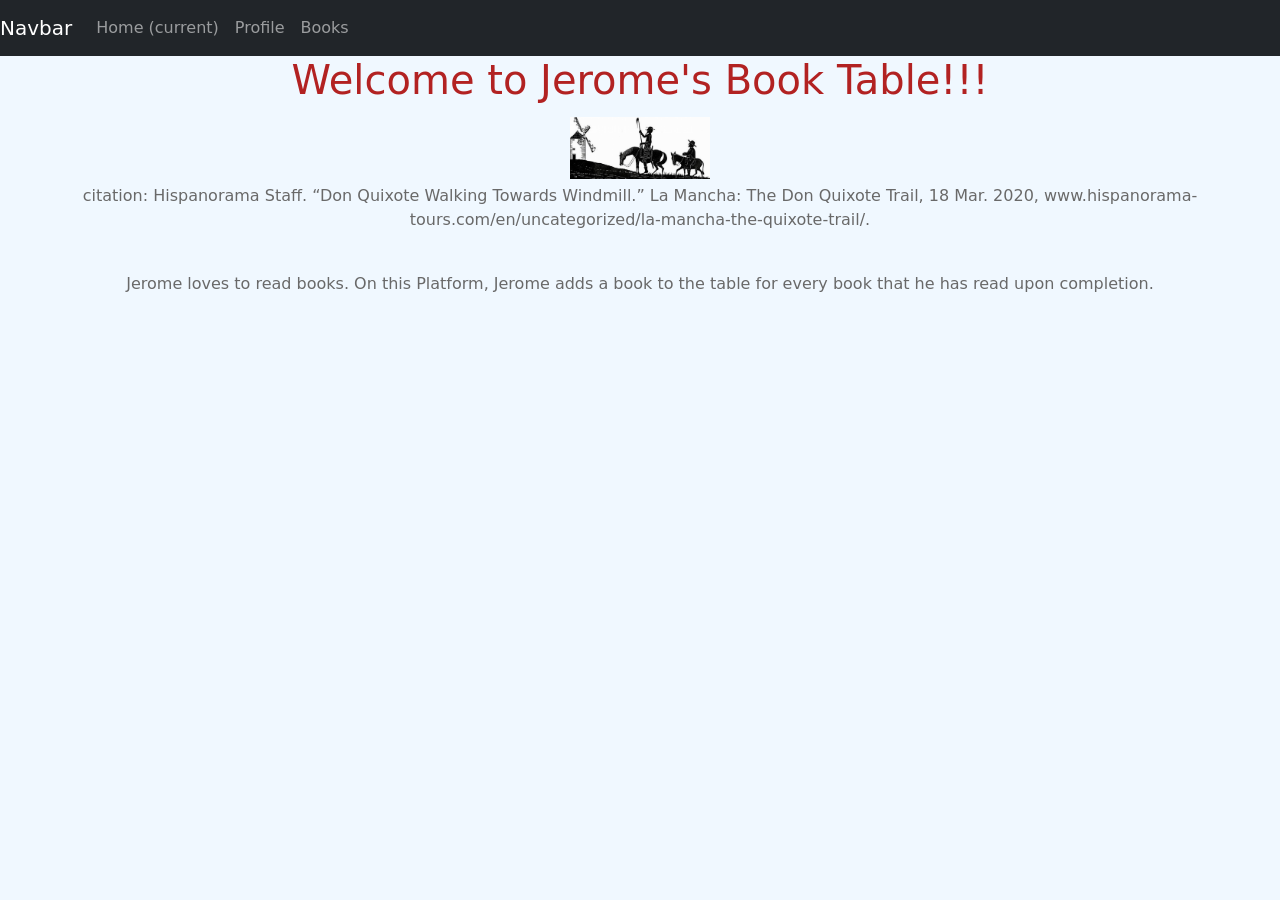
<file: app/public/html/index.html>
<!doctype html>
<html>
  <head>
    <!-- Required meta tags -->
    <meta charset="utf-8">
    <meta name="viewport" content="width=device-width, initial-scale=1">

    <!-- Bootstrap CSS -->
    <link href="https://cdn.jsdelivr.net/npm/bootstrap@5.1.0/dist/css/bootstrap.min.css" rel="stylesheet" integrity="sha384-KyZXEAg3QhqLMpG8r+8fhAXLRk2vvoC2f3B09zVXn8CA5QIVfZOJ3BCsw2P0p/We" crossorigin="anonymous">
    <link rel="stylesheet" href="../css/main.css">

    <title>Home</title>
  </head>
<body>
  <nav class="navbar navbar-expand-lg navbar-dark bg-dark">
    <a class="navbar-brand" href="#">Navbar</a>
    <button class="navbar-toggler" type="button" data-toggle="collapse" data-target="#navbarNav" aria-controls="navbarNav" aria-expanded="false" aria-label="Toggle navigation">
      <span class="navbar-toggler-icon"></span>
    </button>
    <div class="collapse navbar-collapse" id="navbarNav">
      <ul class="navbar-nav">
        <li class="nav-item active">
          <a class="nav-link" href="../html/index.html">Home <span class="sr-only">(current)</span></a>
        </li>
        <li class="nav-item">
          <a class="nav-link" href="../html/profile.html">Profile</a>
        </li>
        <li class="nav-item">
          <a class="nav-link" href="../html/bookTable.html">Books </a>
        </li>
      </ul>
    </div>
  </nav>
<div class="text-center">
  <h1 id="homeTitle">Welcome to Jerome's Book Table!!!</h1>
  <a href="https://www.hispanorama-tours.com/en/uncategorized/la-mancha-the-quixote-trail/"><img src="../img/donQuixote.jpg"></a>
  <p>citation: Hispanorama Staff. “Don Quixote Walking Towards Windmill.” La Mancha: The Don Quixote Trail, 18 Mar. 2020, www.hispanorama-tours.com/en/uncategorized/la-mancha-the-quixote-trail/. </p><br>
  <p>Jerome loves to read books.  On this Platform, Jerome adds a book to the table for every book that he has read upon completion.</p>
</div>

</body>
</html>
</file>
<file: app/public/css/main.css>
body {
    background-color: #F0F8FF;
    color: #696969;
  }

  h1 {
    color:#6A5ACD;
  }

  a {
    color: #FF0000;
  }

  #homeTitle{
      Color: #B22222;
  } 

  /* Thumbnail reference from W3Schools */
  /*Styleing From Tristen github */
  img {
    padding: 5px; 
    width: 150px;
  }

  th[role=columnheader]:not(.no-sort) {
    cursor: pointer;
  }
  
  th[role=columnheader]:not(.no-sort):after {
    content: '';
    float: right;
    margin-top: 7px;
    border-width: 0 4px 4px;
    border-style: solid;
    border-color: #404040 transparent;
    visibility: hidden;
    opacity: 0;
    -ms-user-select: none;
    -webkit-user-select: none;
    -moz-user-select: none;
    user-select: none;
  }
  
  th[aria-sort=ascending]:not(.no-sort):after {
    border-bottom: none;
    border-width: 4px 4px 0;
  }
  
  th[aria-sort]:not(.no-sort):after {
    visibility: visible;
    opacity: 0.4;
  }
  
  th[role=columnheader]:not(.no-sort):hover:after {
    visibility: visible;
    opacity: 1;
  }
</file>
